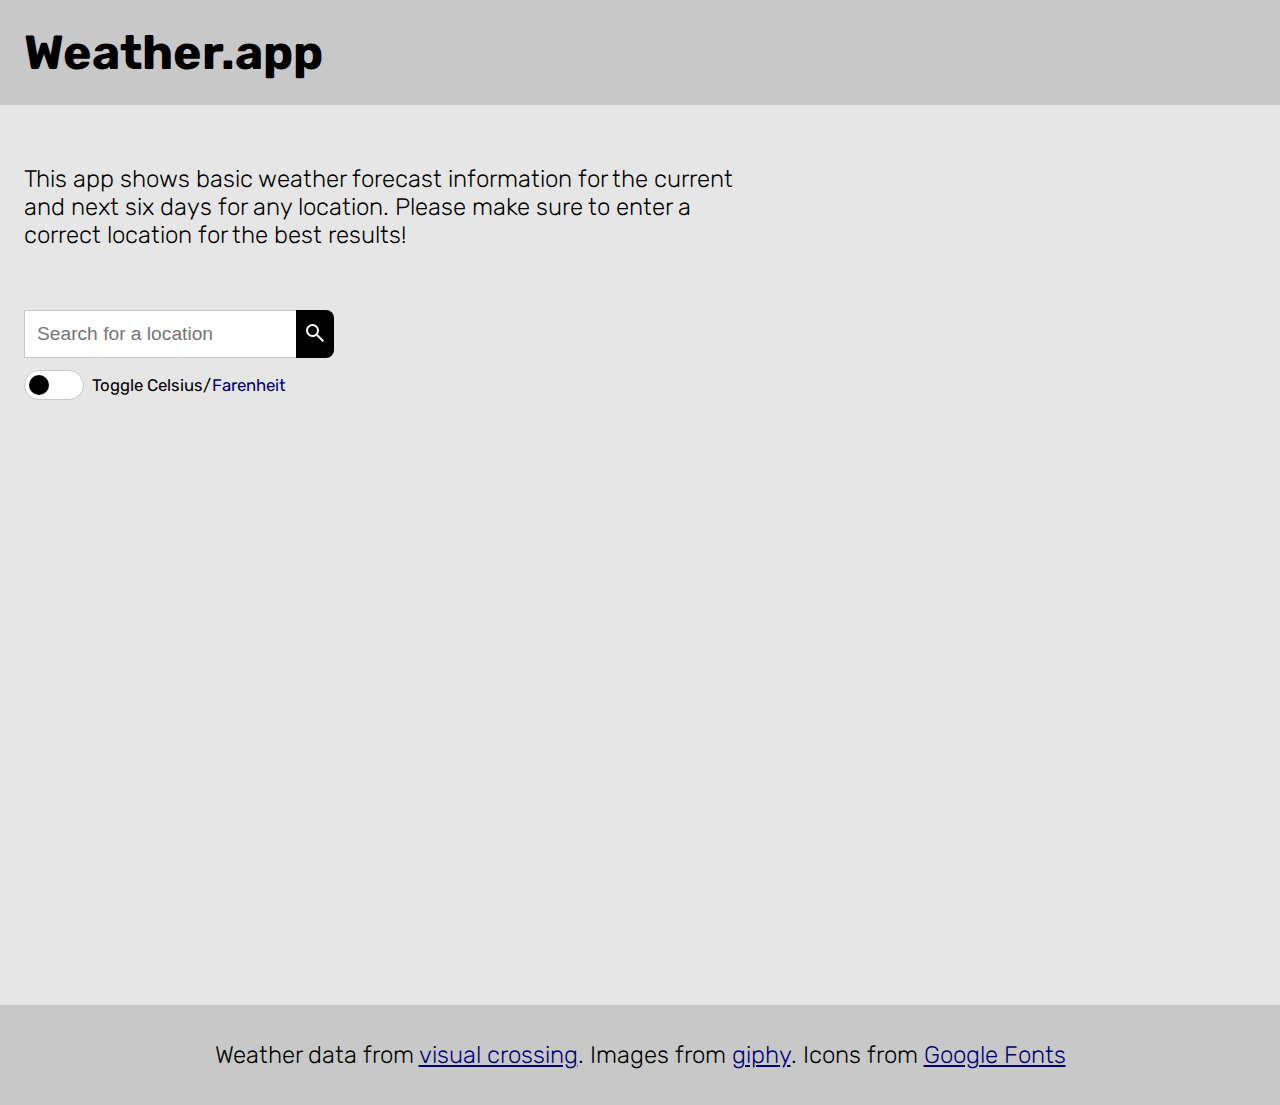
<file: index.html>
<!DOCTYPE html>
<html lang="en">
  <head>
    <meta charset="UTF-8" />
    <meta name="viewport" content="width=device-width, initial-scale=1.0" />
    <title>Document</title>
  <script defer src="main.js"></script></head>
  <body>
    <header>
      <h1>Weather.app</h1>
    </header>
    <main>
      <p class="app-description">
        This app shows basic weather forecast information for the current and
        next six days for any location. Please make sure to enter a correct
        location for the best results!
      </p>
      <p class="input-error"></p>
      <form id="formSearch">
        <input
          type="text"
          id="textLocation"
          placeholder="Search for a location"
          required
        />
        <button type="button" id="btnSearch">
          <img src="0d4143223ae04fe49b99.svg" />
        </button>
        <img
          id="icon-loading-search"
          class="icon-loading"
          src="6ac4a902a375f4cd0a36.svg"
        />
      </form>
      <div class="toggle-container">
        <button
          type="button"
          id="btn-toggle"
          class="toggle"
          data-ebs-toggle-value="0"
        ></button>
        <label class="label-toggle">
          Toggle Celsius/<span>Farenheit</span></label
        >
      </div>
      <div class="weather-container"></div>
    </main>
    <footer>
      <p>
        Weather data from
        <a href="https://www.visualcrossing.com/">visual crossing</a>. Images
        from <a href="https://giphy.com/">giphy</a>. Icons from
        <a href="https://fonts.google.com/icons">Google Fonts</a>
      </p>
    </footer>
  </body>
</html>
</file>
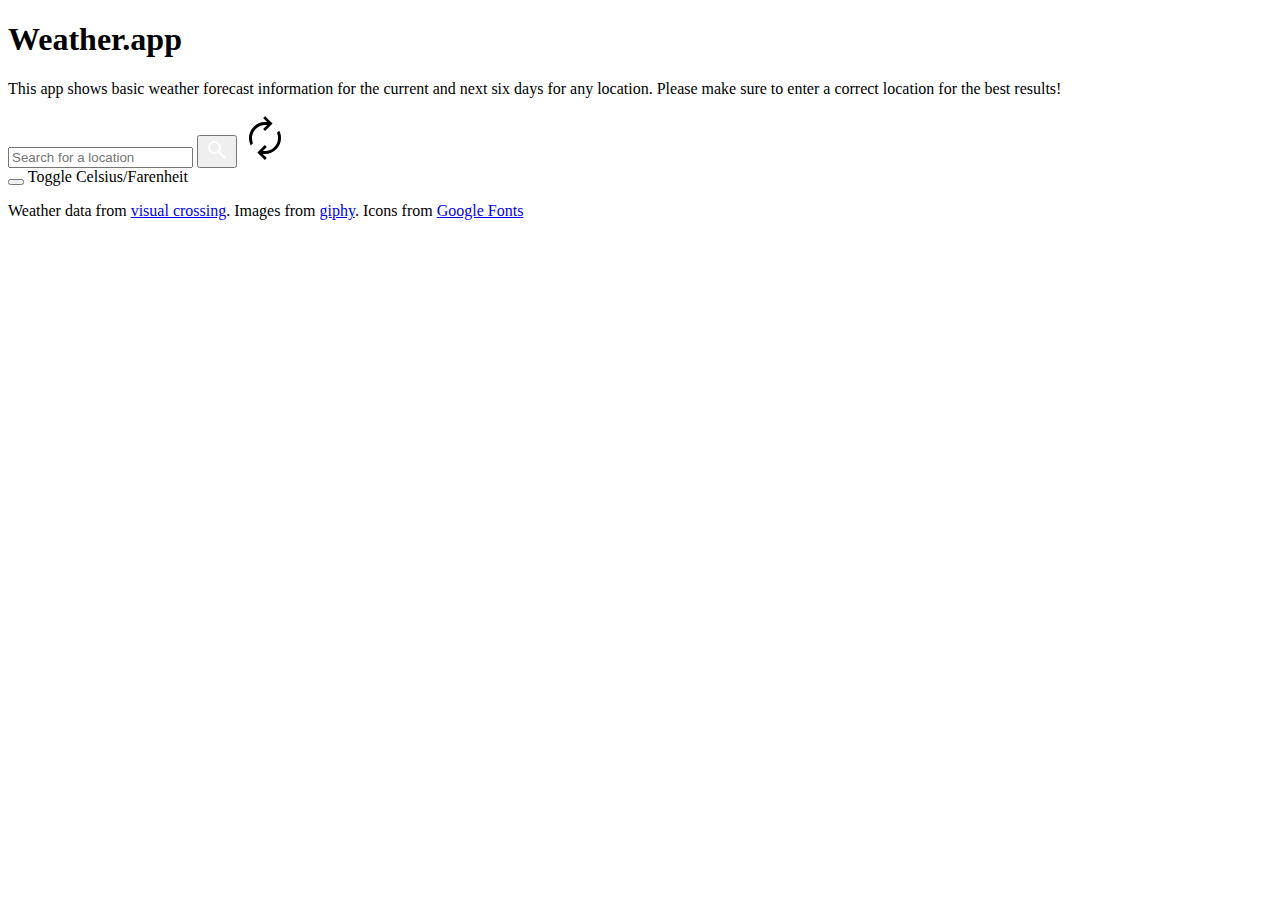
<file: src/template.html>
<!DOCTYPE html>
<html lang="en">
  <head>
    <meta charset="UTF-8" />
    <meta name="viewport" content="width=device-width, initial-scale=1.0" />
    <title>Document</title>
  </head>
  <body>
    <header>
      <h1>Weather.app</h1>
    </header>
    <main>
      <p class="app-description">
        This app shows basic weather forecast information for the current and
        next six days for any location. Please make sure to enter a correct
        location for the best results!
      </p>
      <p class="input-error"></p>
      <form id="formSearch">
        <input
          type="text"
          id="textLocation"
          placeholder="Search for a location"
          required
        />
        <button type="button" id="btnSearch">
          <img src="./icons/search_24dp.svg" />
        </button>
        <img
          id="icon-loading-search"
          class="icon-loading"
          src="./icons/autorenew_80dp.svg"
        />
      </form>
      <div class="toggle-container">
        <button
          type="button"
          id="btn-toggle"
          class="toggle"
          data-ebs-toggle-value="0"
        ></button>
        <label class="label-toggle">
          Toggle Celsius/<span>Farenheit</span></label
        >
      </div>
      <div class="weather-container"></div>
    </main>
    <footer>
      <p>
        Weather data from
        <a href="https://www.visualcrossing.com/">visual crossing</a>. Images
        from <a href="https://giphy.com/">giphy</a>. Icons from
        <a href="https://fonts.google.com/icons">Google Fonts</a>
      </p>
    </footer>
  </body>
</html>
</file>
